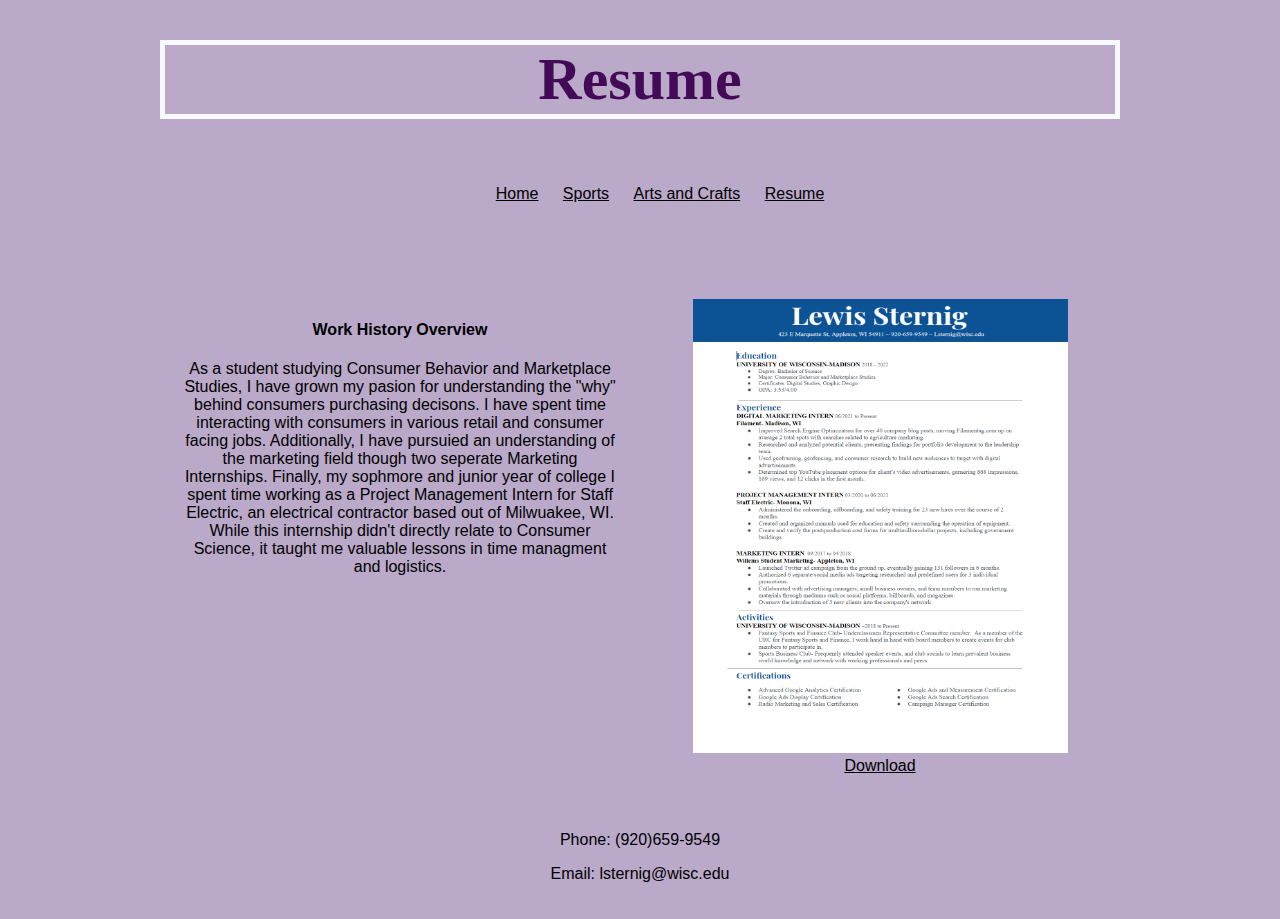
<file: Resume.html>
<!DOCTYPE html>
<html lang="en">
<head>
<title>Lewis Sternig - Resume</title>
<meta charset="UTF-8">
    <link rel="stylesheet" type="text/css" href="stylesheet.css">
</head>
  	<body>
      <header>
        <h1 style="color: #430a57; font-family: cursive; font-size: 60px; border:ghostwhite; border-width:5px; border-style:solid;">Resume </h1>
        <nav>
        <ul>
			<li><a href="index.html">Home</a></li>
			<li><a href="Volleyball.html">Sports</a></li>
			<li><a href="WoodWorking.html">Arts and Crafts</a></li>
			<li><a href="Resume.html">Resume</a></li>	
		</ul>
        </nav>
      </header>
      <section>
        <main></main>
        <article>
        <img src="Pictures/Resume.PNG" alt="resume" width="375" height="454">
        <a href="https://docs.google.com/document/d/1ngibSMRLmExqIGrku6Za7-0QJn8xTQlRaAMNmM9Wow4/edit?usp=sharing">Download</a>
        </article>
        <article class="mart3">
        <h4>Work History Overview</h4>
        <p>As a student studying Consumer Behavior and Marketplace Studies, I have grown my pasion for understanding the "why" behind consumers purchasing decisons. I have spent time interacting with consumers in various retail and consumer facing jobs. Additionally, I have pursuied an understanding of the marketing field though two seperate Marketing Internships. Finally, my sophmore and junior year of college I spent time working as a Project Management Intern for Staff Electric, an electrical contractor based out of Milwuakee, WI. While this internship didn't directly relate to Consumer Science, it taught me valuable lessons in time managment and logistics.</p>
        </article>    
      </section>
      <footer>
        <p>Phone: (920)659-9549</p>
        <p>Email: lsternig@wisc.edu</p>
      </footer>
  	</body>
</html>
</file>
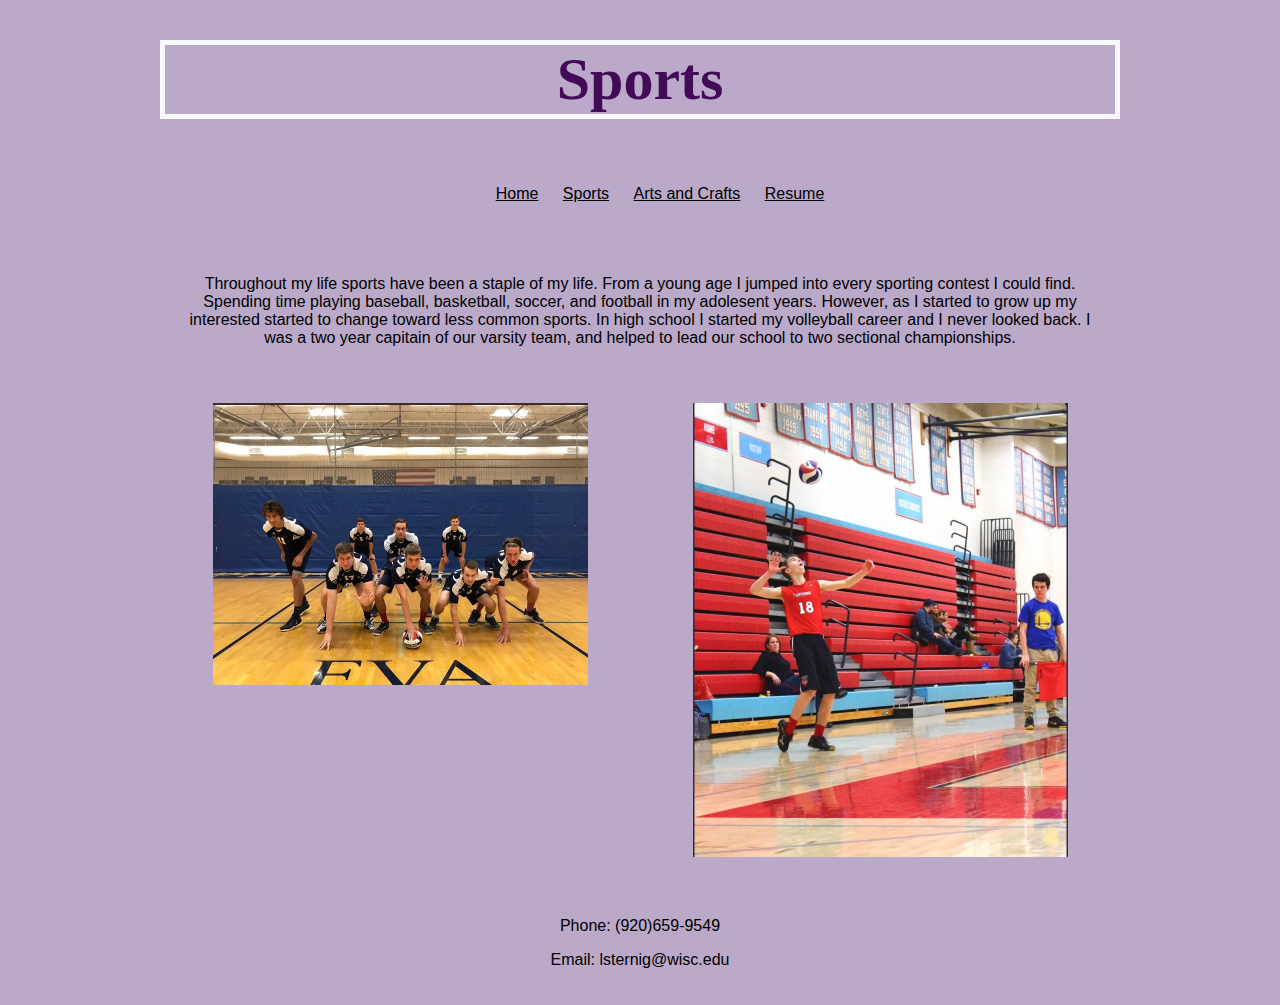
<file: Volleyball.html>
<!DOCTYPE html>
<html lang="en">
  <head>
    <title>Lewis Sternig - Volleyball</title>
    <meta charset="UTF-8">
    <link rel="stylesheet" type="text/css" href="stylesheet.css">
  </head>
  <body>
      <header>
        <h1 style="color: #430a57; font-family: cursive; font-size: 60px; border:ghostwhite; border-width:5px; border-style:solid;">Sports</h1>
        <nav>
        <ul>
          <li><a href="index.html">Home</a></li>
          <li><a href="Volleyball.html">Sports</a></li>
          <li><a href="WoodWorking.html">Arts and Crafts</a></li>
          <li><a href="Resume.html">Resume</a></li> 
        </ul>
        </nav>
      </header>
      <section>
        <main><p>Throughout my life sports have been a staple of my life. From a young age I jumped into every sporting contest I could find. Spending time playing baseball, basketball, soccer, and football in my adolesent years. However, as I started to grow up my interested started to change toward less common sports. In high school I started my volleyball career and I never looked back. I was a two year capitain of our varsity team, and helped to lead our school to two sectional championships. </p>
        </main>
        <article>
        <img src="Pictures/Volleyball.jpg" alt="Lewis Serving" width="375" height="454">
        </article>
        <article>
        <img src="Pictures/Volleyball2.jpg" alt="Appleton North Senior Picture" width="375" height="282">
        </article>     
      </section>
      <footer>
        <p>Phone: (920)659-9549</p>
        <p>Email: lsternig@wisc.edu</p>
      </footer>
  </body>
</html>
</file>
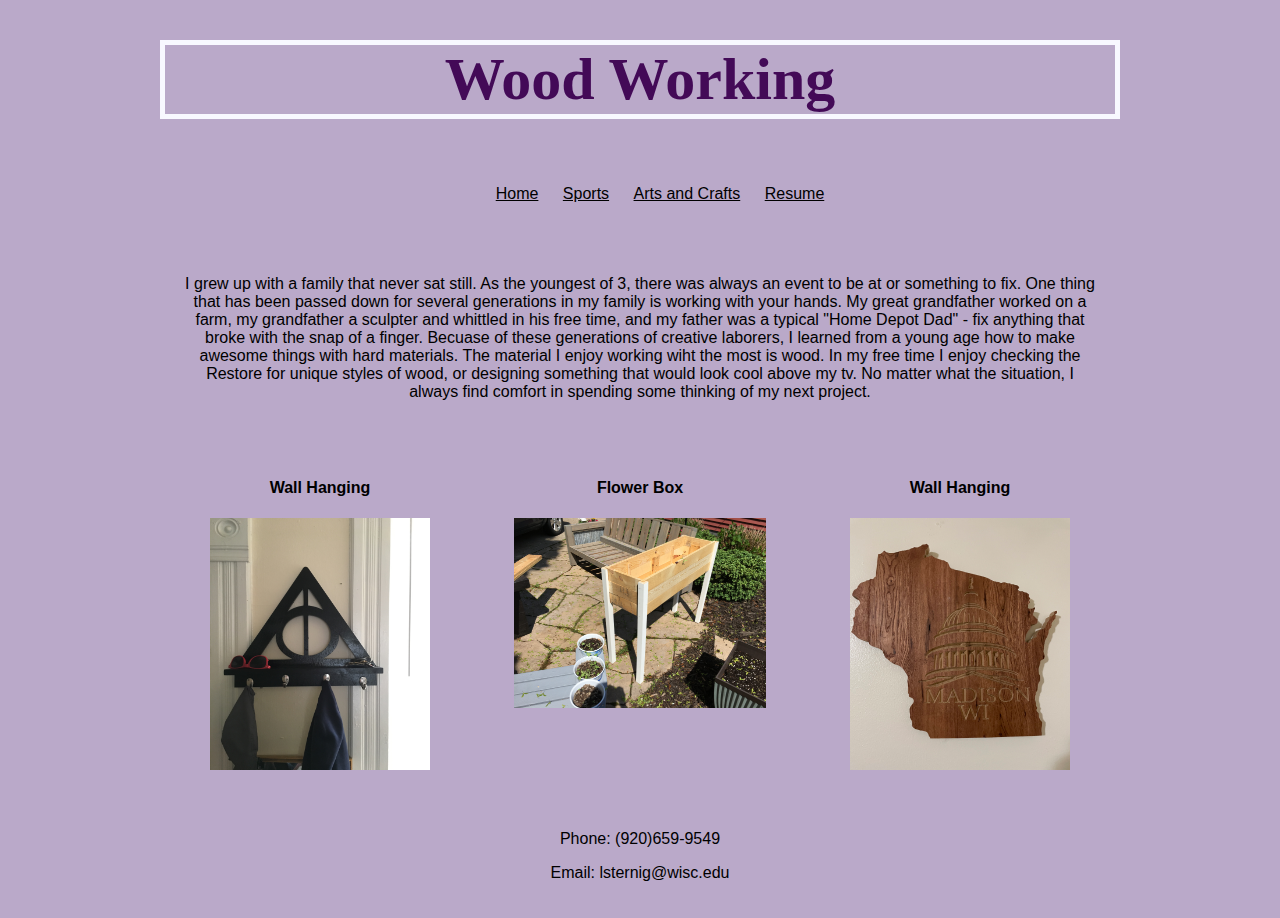
<file: WoodWorking.html>
<!DOCTYPE html>
<html lang="en">
  <head>
    <title>Lewis Sternig - Wood Working</title>
    <meta charset="UTF-8">
    <link rel="stylesheet" type="text/css" href="stylesheet.css">
  </head>
  <body>
      <header>
        <h1 style="color: #430a57; font-family: cursive; font-size: 60px; border:ghostwhite; border-width:5px; border-style:solid;">Wood Working</h1>
        <nav>
        <ul>
          <li><a href="index.html">Home</a></li>
          <li><a href="Volleyball.html">Sports</a></li>
          <li><a href="WoodWorking.html">Arts and Crafts</a></li>
          <li><a href="Resume.html">Resume</a></li> 
        </ul>
        </nav>
      </header>
      <section>
        <main><p>I grew up with a family that never sat still. As the youngest of 3, there was always an event to be at or something to fix. One thing that has been passed down for several generations in my family is working with your hands. My great grandfather worked on a farm, my grandfather a sculpter and whittled in his free time, and my father was a typical "Home Depot Dad" - fix anything that broke with the snap of a finger. Becuase of these generations of creative laborers, I learned from a young age how to make awesome things with hard materials. The material I enjoy working wiht the most is wood. In my free time I enjoy checking the Restore for unique styles of wood, or designing something that would look cool above my tv. No matter what the situation, I always find comfort in spending some thinking of my next project.</p>
        </main>
        <article class="mart2">
          <h4>Wall Hanging</h4>
        <img src="Pictures/Wisconsin.JPG" alt="Capital Shadow Over Wisconsin" width="220" height="252">
        </article>
        <article class="mart2">
          <h4>Flower Box</h4>
        <img src="Pictures/FlowerBox.JPG" alt="Flower Box" width="252" height="190.125">
        </article>  
        <article class="mart2">
          <h4>Wall Hanging</h4>
        <img src="Pictures/HarryPotter.JPG" alt="Harry Potter Coat Hanger" width="220" height="252">
        </article>   
      </section>
      <footer>
        <p>Phone: (920)659-9549</p>
        <p>Email: lsternig@wisc.edu</p>
      </footer>
  </body>
</html>
</file>
<file: stylesheet.css>
*{
	font-family: Arial, Verdana, sans-serif;
	color: #000000;
	text-align: center;
	background-color:#baa9c9;}
body {
	width: 960px;
	margin: 0 auto;}	
nav {
	background-color: #baa9c9;
	padding: 10px;
	margin: 10px;}
li {
	display: inline;
	padding:10px;}
section {
	overflow: auto;
	height: 100%;}
main {
	background-color: #baa9c9;
	padding: 10px;
	margin: 10px;}	
article {
	padding: 10px;
	margin: 10px;
	width: 440px;
	float: right;}
.mart {
	width: 920px;
	float: middle;}
.mart2 {
	width: 280px;}
.mart3 {
	text-align: left;}
footer{
	background-color: #baa9c9;
	padding: 10px;
	margin: 10px;}
</file>
